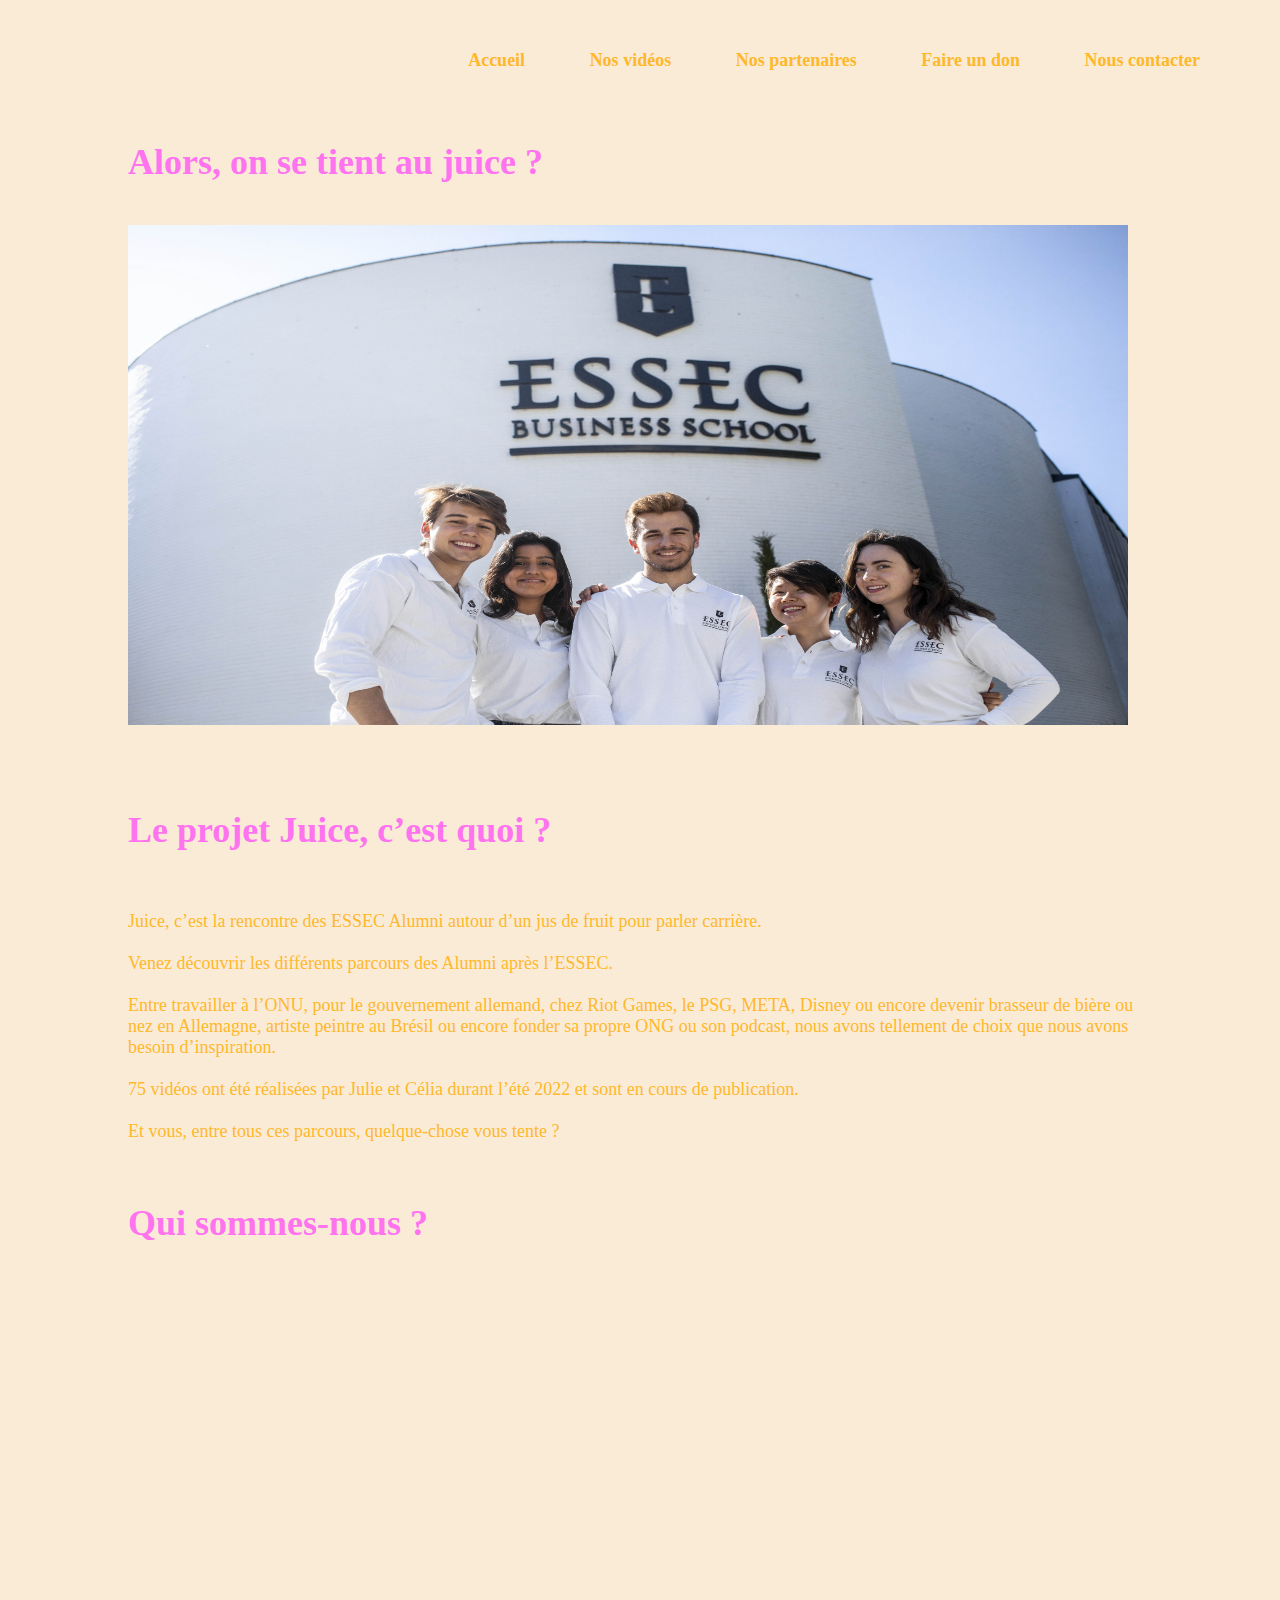
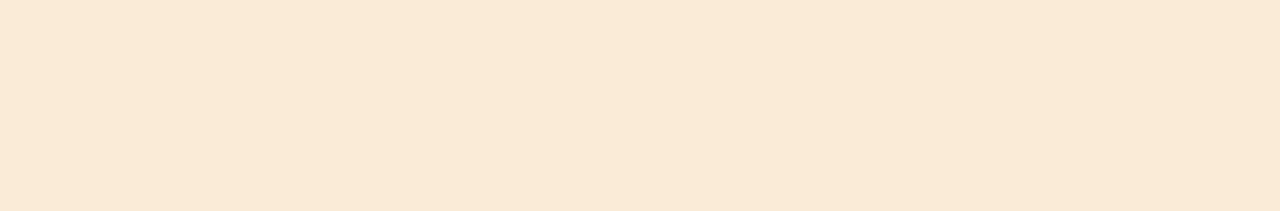
<file: index.html>
<!DOCTYPE html>
<html>

<head>
  <title>Programming Languages</title>
  <meta charset="UTF-8">
  <meta name="viewport" content="width=device-width, initial-scale=1.0">
  <link rel="stylesheet" href="styles.css">
</head>

<body>
  <header>
    <nav>
      <ul>
        <li><a href="index.html">Accueil</a></li>
        <li><a href="video.html">Nos vidéos</a></li>
        <li><a href="partenaires.html">Nos partenaires</a></li>
        <li><a href="don.html">Faire un don</a></li>
        <li><a href="contact.html">Nous contacter</a></li>
      </ul>
    </nav>
  </header>
  <main>
    <h1>Alors, on se tient au juice ?</h1>
    <br></br>
    <img src="image004.jpg" class="centeralign" />
    <br></br>
    <br></br>

    <h1>Le projet Juice, c’est quoi ?</h1>
    <br></br>
    <p>Juice, c’est la rencontre des ESSEC Alumni autour d’un jus de fruit pour parler carrière.<br></br>
      Venez découvrir les différents parcours des Alumni après l’ESSEC. <br></br>
      Entre travailler à l’ONU, pour le gouvernement
      allemand, chez Riot Games, le PSG, META, Disney ou encore devenir brasseur de bière ou nez en Allemagne, artiste
      peintre au Brésil ou encore fonder sa propre ONG ou son podcast, nous avons tellement de choix que nous avons
      besoin d’inspiration. <br></br>
      75 vidéos ont été réalisées par Julie et Célia durant l’été 2022 et sont en cours de
      publication. <br></br>

      Et vous, entre tous ces parcours, quelque-chose vous tente ?
    </p>
    <br></br>

    <h1>Qui sommes-nous ?</h1>
    <br></br>
    <iframe width="1000" height="500" src="https://www.youtube.com/embed/deBwzFRB9J0" title="YouTube video player"
      frameborder="0"
      allow="accelerometer; autoplay; clipboard-write; encrypted-media; gyroscope; picture-in-picture; web-share"
      allowfullscreen></iframe>

  </main>
</body>

</html>
</file>
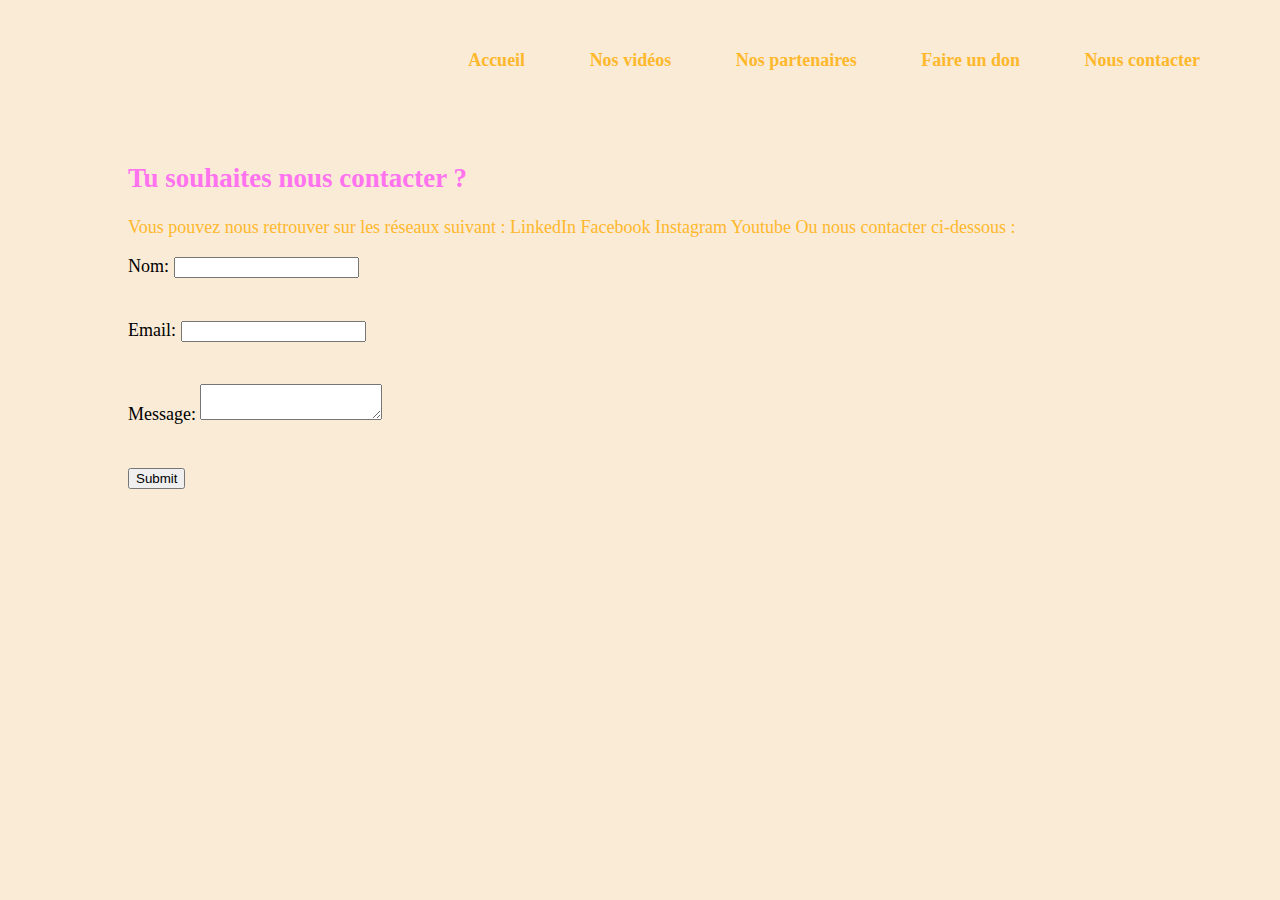
<file: contact.html>
<!DOCTYPE html>
<html>

<head>
    <title>HTML</title>
    <meta charset="UTF-8">
    <meta name="viewport" content="width=device-width, initial-scale=1.0">
    <link rel="stylesheet" href="styles.css">
</head>

<body>
    <header>
        <nav>
            <ul>
                <li><a href="index.html">Accueil</a></li>
                <li><a href="video.html">Nos vidéos</a></li>
                <li><a href="partenaires.html">Nos partenaires</a></li>
                <li><a href="don.html">Faire un don</a></li>
                <li><a href="contact.html">Nous contacter</a></li>
            </ul>
        </nav>
    </header>
    <main>
        <h2>Tu souhaites nous contacter ?</h2>
        <p>Vous pouvez nous retrouver sur les réseaux suivant :
            LinkedIn
            Facebook
            Instagram
            Youtube
             
            
            Ou nous contacter ci-dessous : 
            </p>
            <form action="submit_form.php" method="post">
                <div>
                    <label for="name">Nom:</label>
                    <input type="text" id="name" name="name" required>
                </div>
                <br></br>

                <div>
                    <label for="email">Email:</label>
                    <input type="email" id="email" name="email" required>
                </div>
                <br></br>

                <div>
                    <label for="message">Message:</label>
                    <textarea id="message" name="message" required></textarea>
                </div>
                <div>
                <br></br>
                    <input type="submit" value="Submit">
                </div>
            </form>
    </main>
</body>

</html>
</file>
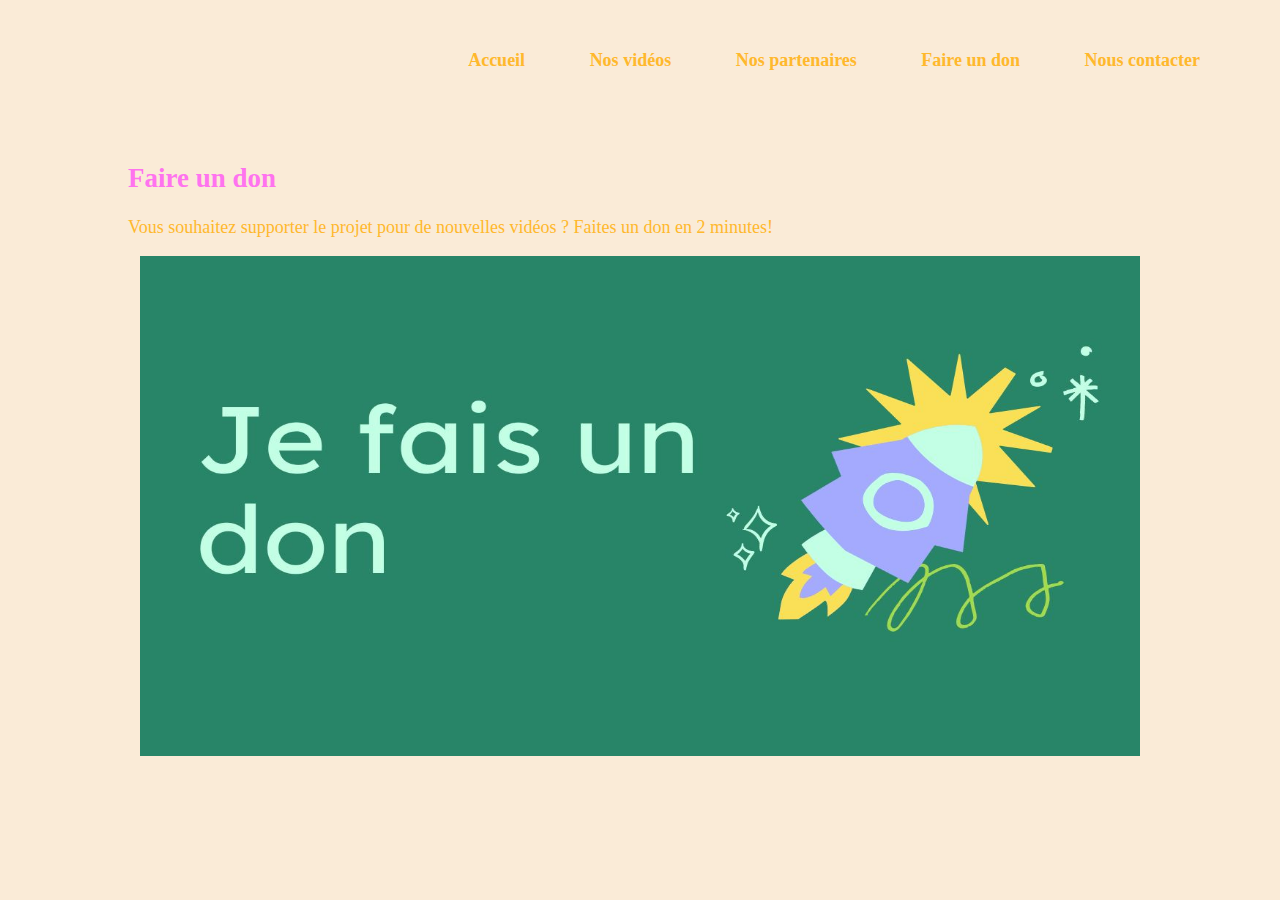
<file: don.html>
<!DOCTYPE html>
<html>

<head>
  <title>JavaScript</title>
  <meta charset="UTF-8">
  <meta name="viewport" content="width=device-width, initial-scale=1.0">
  <link rel="stylesheet" href="styles.css">
</head>

<body>
  <header>
    <nav>
      <ul>
        <li><a href="index.html">Accueil</a></li>
        <li><a href="video.html">Nos vidéos</a></li>
        <li><a href="partenaires.html">Nos partenaires</a></li>
        <li><a href="don.html">Faire un don</a></li>
        <li><a href="contact.html">Nous contacter</a></li>
      </ul>
    </nav>
  </header>
  <main>
    <h2>Faire un don</h2>
    <p>Vous souhaitez supporter le projet pour de nouvelles vidéos ? 
      Faites un don en 2 minutes!  
    </p>
    <a href="https://lydia-app.com/pots?id=91225-juice-project">
      <img src="image005.jpg" alt="Faire un don" />
    </a>
    <br></br>
  </main>
</body>

</html>
</file>
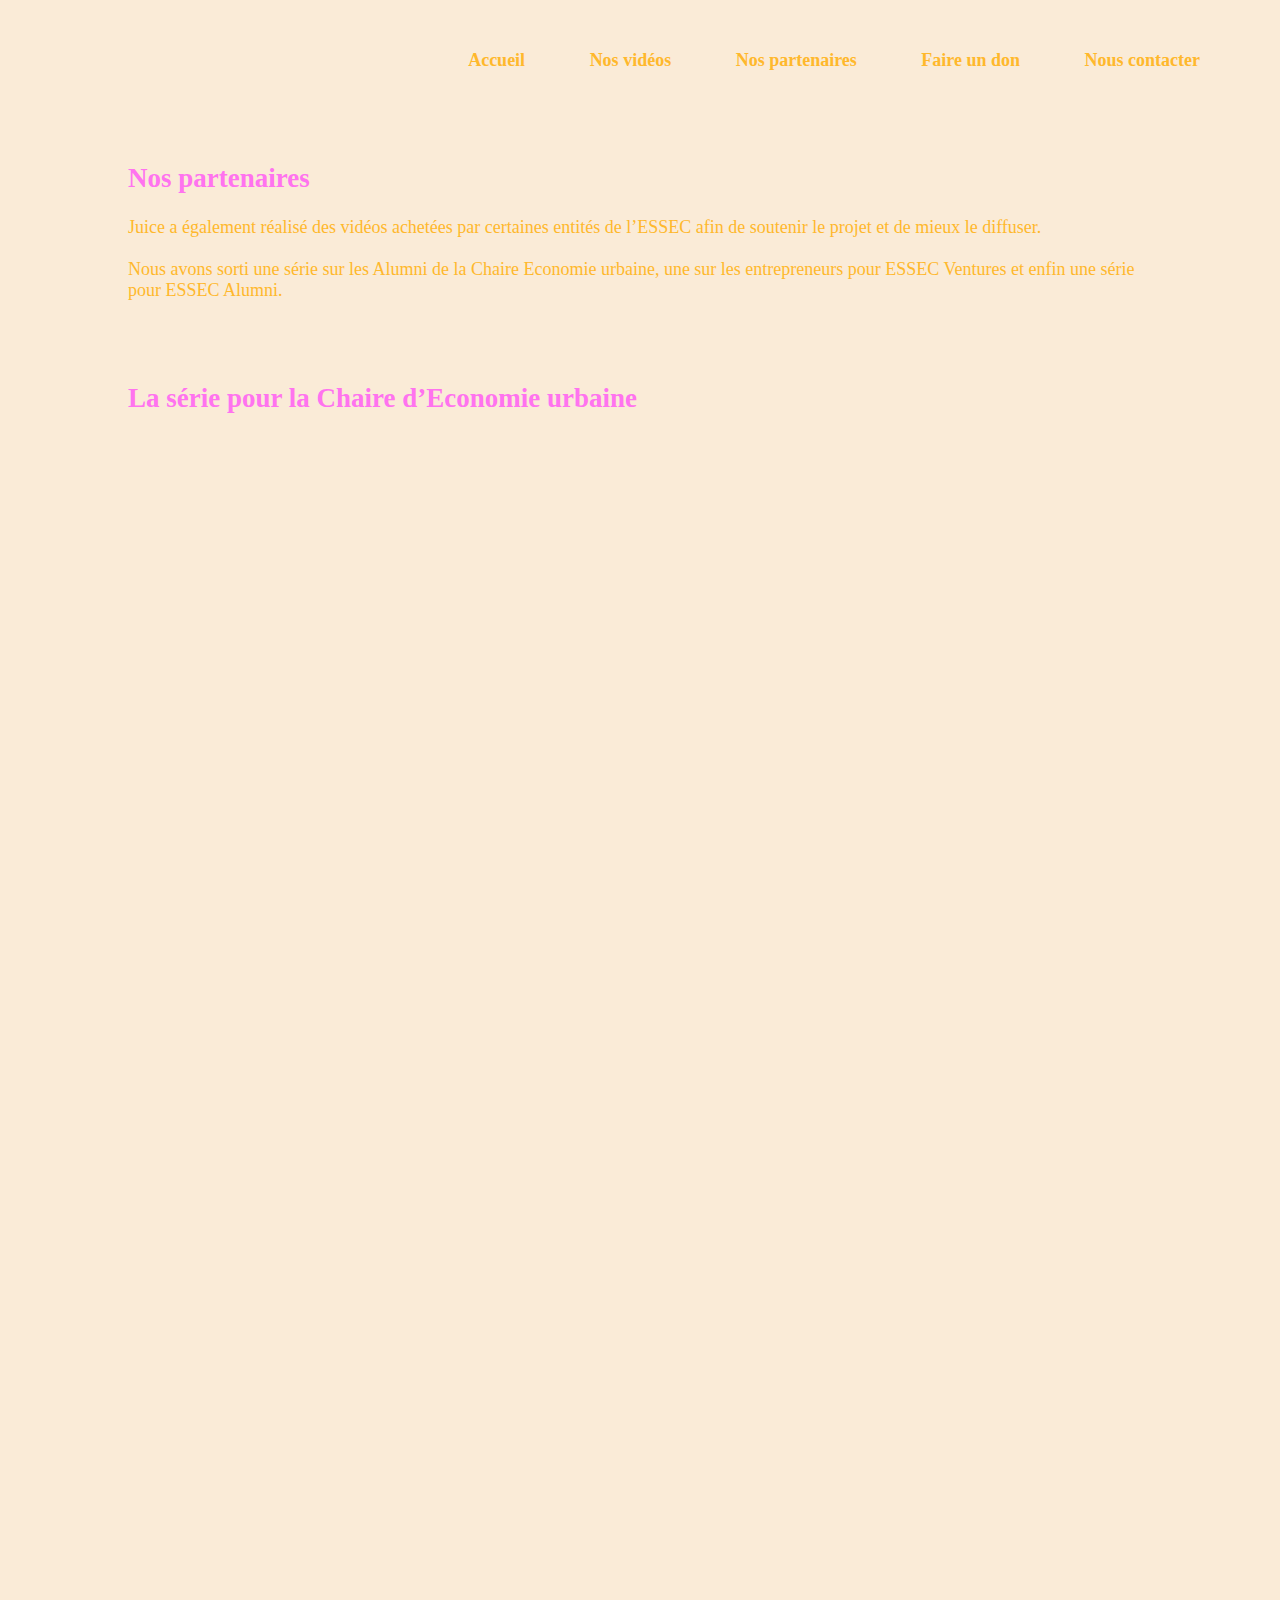
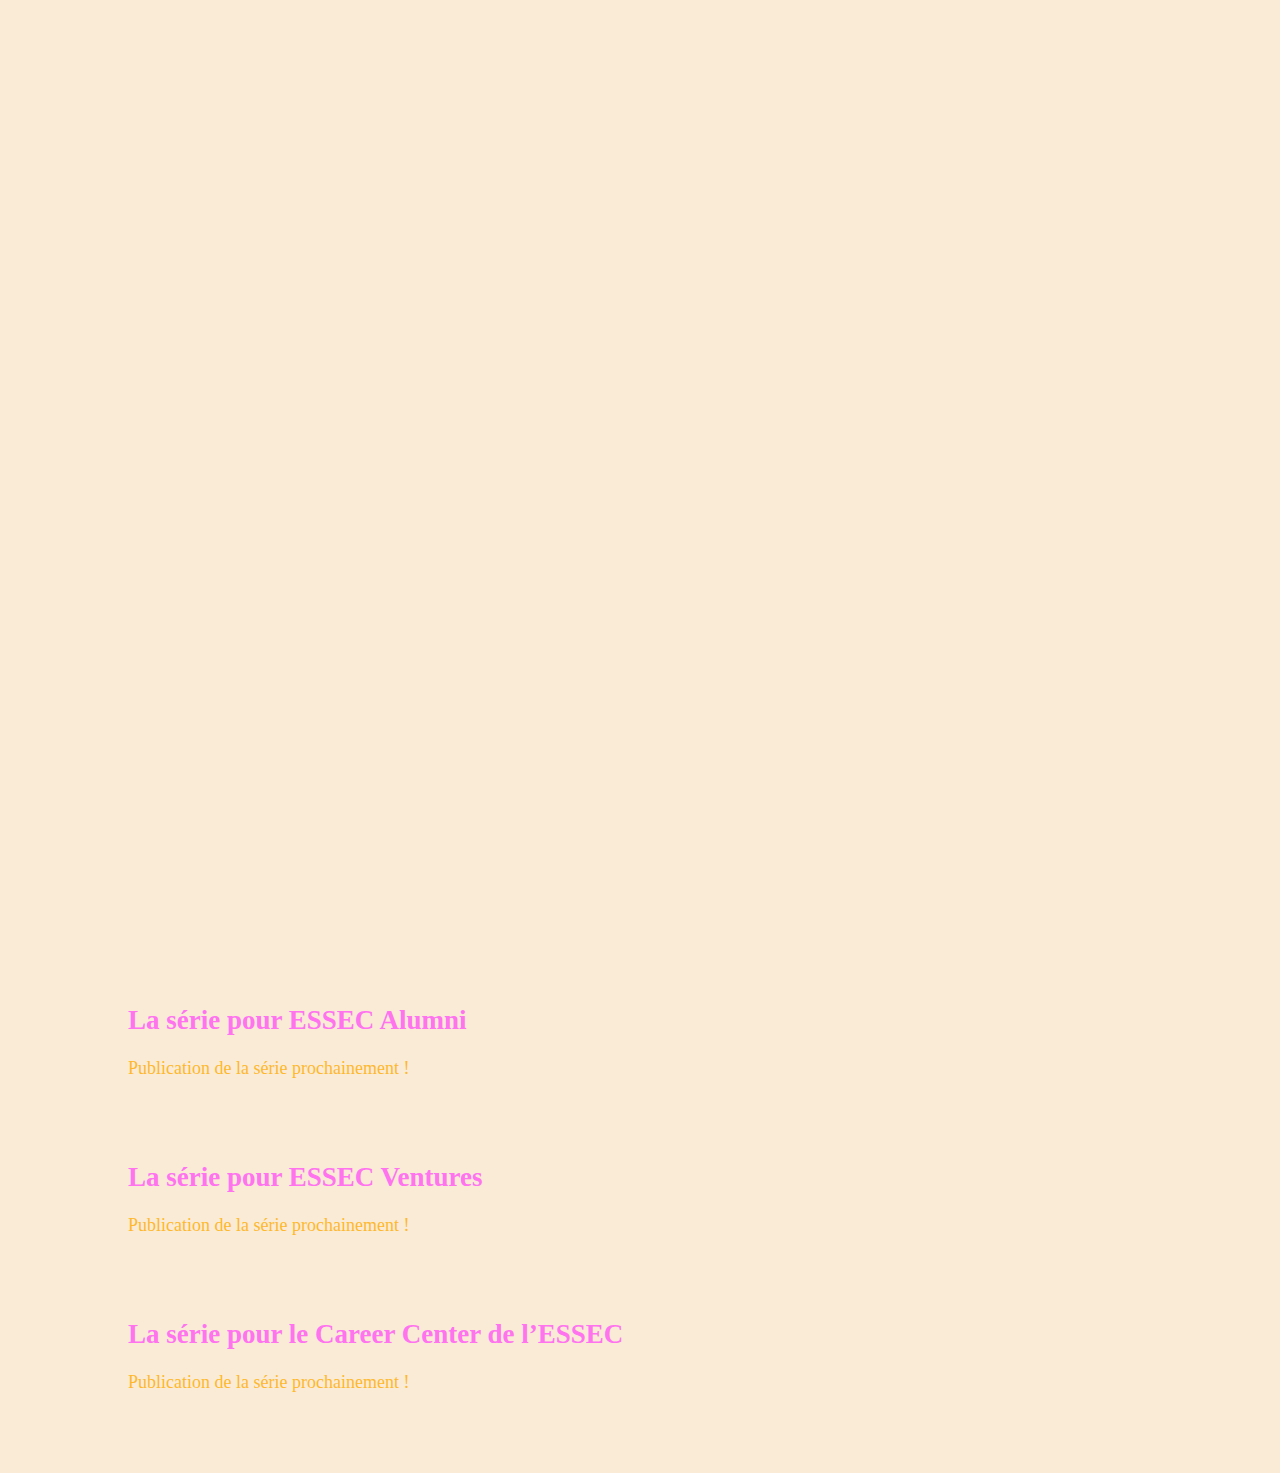
<file: partenaires.html>
<!DOCTYPE html>
<html>

<head>
  <title>CSS</title>
  <meta charset="UTF-8">
  <meta name="viewport" content="width=device-width, initial-scale=1.0">
  <link rel="stylesheet" href="styles.css">
</head>

<body>
  <header>
    <nav>
      <ul>
        <li><a href="index.html">Accueil</a></li>
        <li><a href="video.html">Nos vidéos</a></li>
        <li><a href="partenaires.html">Nos partenaires</a></li>
        <li><a href="don.html">Faire un don</a></li>
        <li><a href="contact.html">Nous contacter</a></li>
      </ul>
    </nav>
  </header>
  <main>
    <h2>Nos partenaires</h2>

    <p>Juice a également réalisé des vidéos achetées par certaines entités de l’ESSEC afin de soutenir le projet et de
      mieux le diffuser.<br></br>
      Nous avons sorti une série sur les Alumni de la Chaire Economie urbaine, une sur les entrepreneurs pour ESSEC
      Ventures et enfin une série pour ESSEC Alumni.
    </p>
    <br></br>
    <h2>La série pour la Chaire d’Economie urbaine</h2>
    <br></br>
    <iframe width="1000" height="500" src="https://www.youtube.com/embed/Au5_OOhnjFM" title="YouTube video player"
      frameborder="0"
      allow="accelerometer; autoplay; clipboard-write; encrypted-media; gyroscope; picture-in-picture; web-share"
      allowfullscreen></iframe>
    <br></br>
    <iframe width="1000" height="500" src="https://www.youtube.com/embed/Qg2Flqxbxcg" title="YouTube video player"
      frameborder="0"
      allow="accelerometer; autoplay; clipboard-write; encrypted-media; gyroscope; picture-in-picture; web-share"
      allowfullscreen></iframe>
    <br></br>
    <iframe width="1000" height="500" src="https://www.youtube.com/embed/AUX0WyCo_yA" title="YouTube video player"
      frameborder="0"
      allow="accelerometer; autoplay; clipboard-write; encrypted-media; gyroscope; picture-in-picture; web-share"
      allowfullscreen></iframe>
    <br></br>
    <iframe width="1000" height="500" src="https://www.youtube.com/embed/jy19oEXs3Hs" title="YouTube video player"
      frameborder="0"
      allow="accelerometer; autoplay; clipboard-write; encrypted-media; gyroscope; picture-in-picture; web-share"
      allowfullscreen></iframe>
    <br></br>
    <h2>La série pour ESSEC Alumni</h2>
    <p>Publication de la série prochainement !</p>
    <br></br>
    <h2>La série pour ESSEC Ventures</h2>
    <p>Publication de la série prochainement !</p>
    <br></br>
    <h2>La série pour le Career Center de l’ESSEC</h2>
    <p>Publication de la série prochainement !</p>
    <br></br>
  </main>
</body>

</html>
</file>
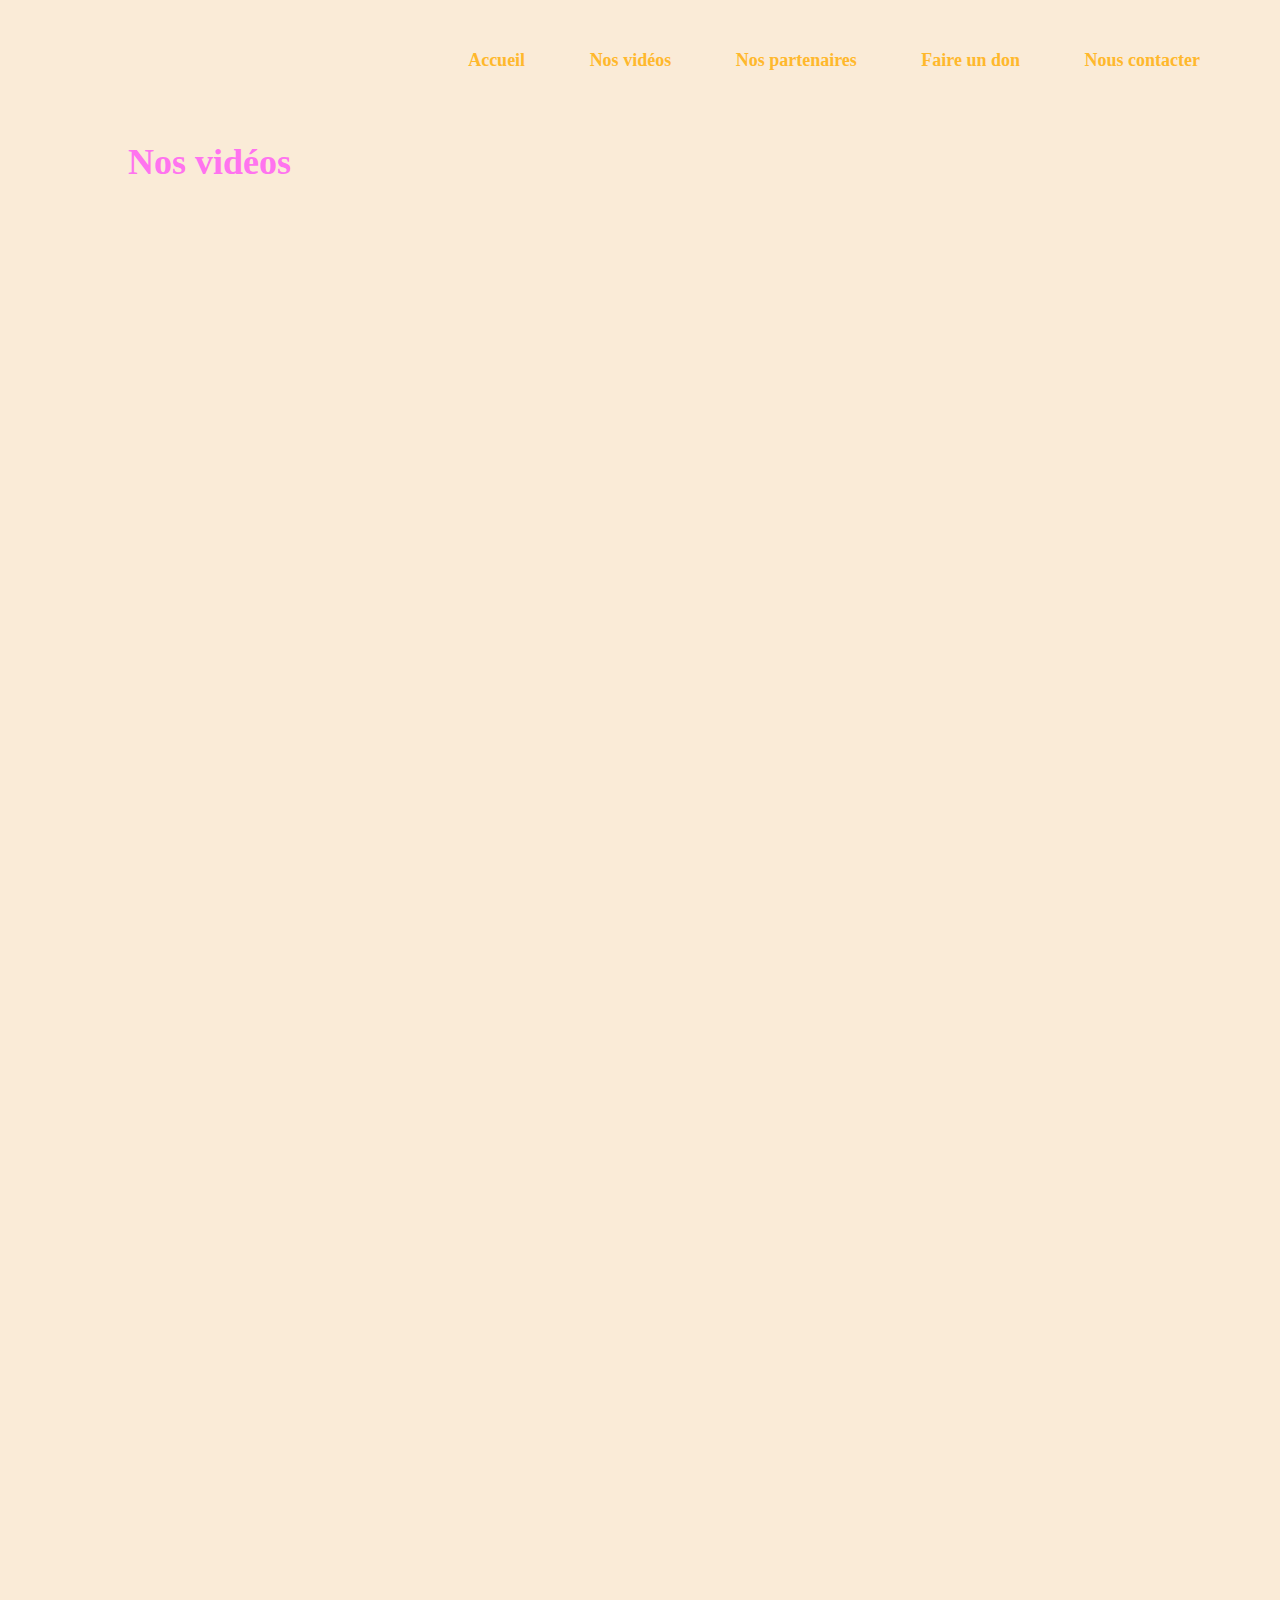
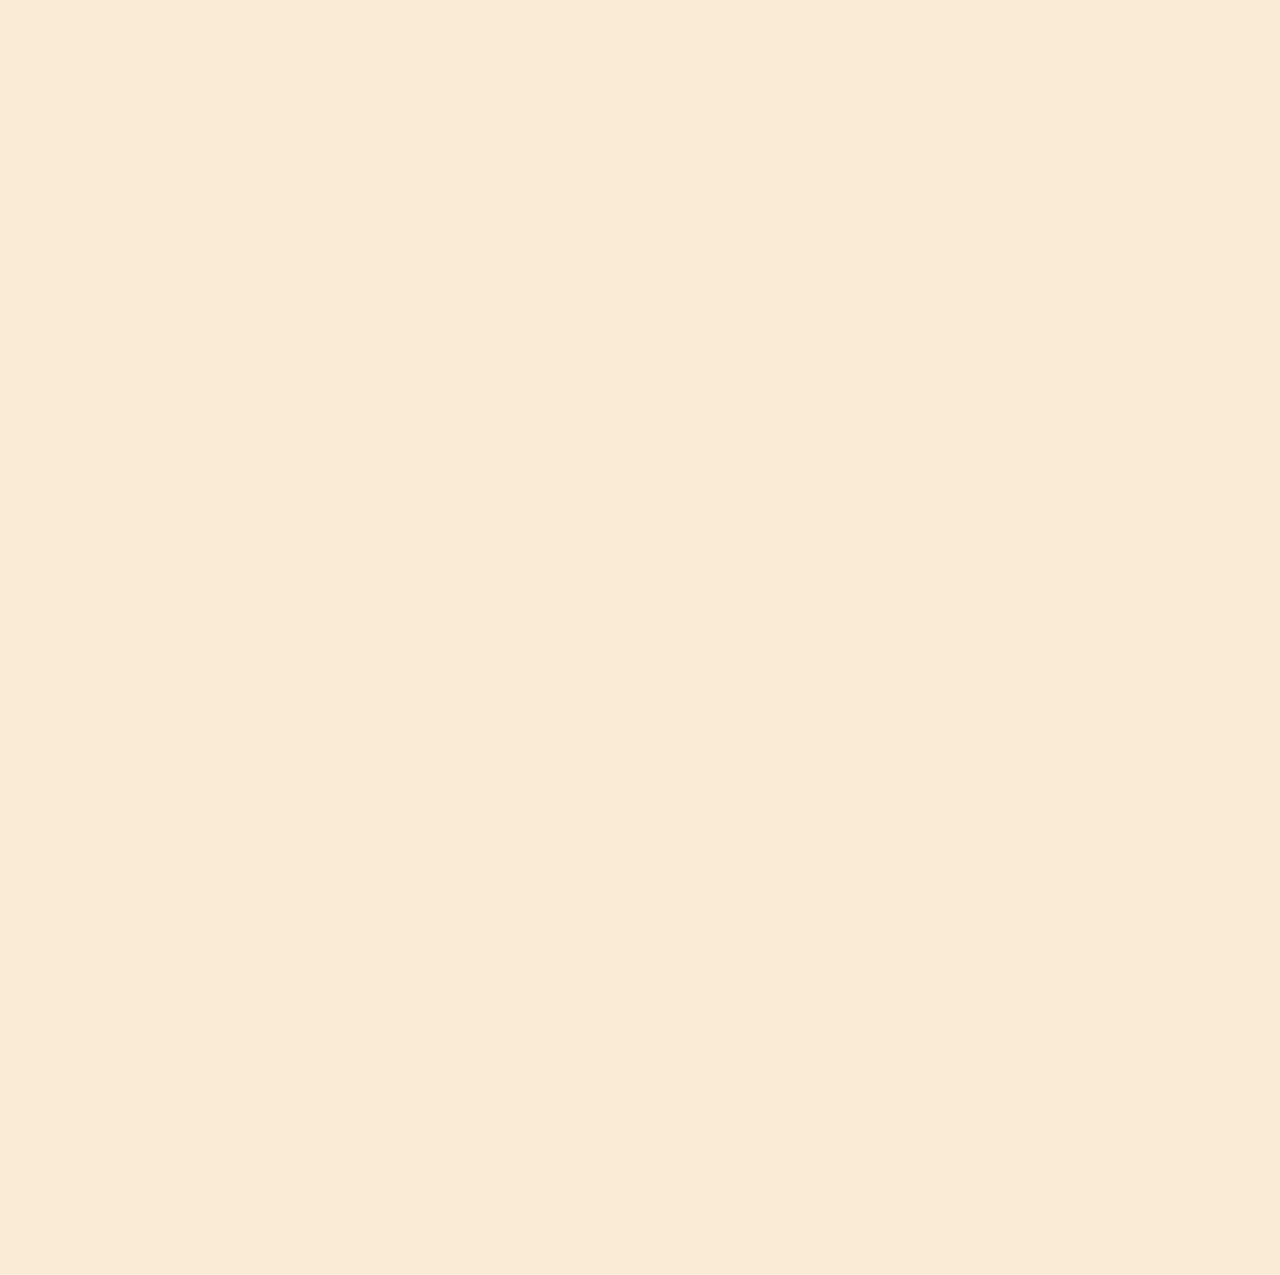
<file: video.html>
<!DOCTYPE html>
<html>

<head>
  <title>HTML</title>
  <meta charset="UTF-8">
  <meta name="viewport" content="width=device-width, initial-scale=1.0">
  <link rel="stylesheet" href="styles.css">
</head>

<body>
  <header>
    <nav>
      <ul>
        <li><a href="index.html">Accueil</a></li>
        <li><a href="video.html">Nos vidéos</a></li>
        <li><a href="partenaires.html">Nos partenaires</a></li>
        <li><a href="don.html">Faire un don</a></li>
        <li><a href="contact.html">Nous contacter</a></li>
      </ul>
    </nav>
  </header>
  <main>
    <h1>Nos vidéos</h1>
    <br></br>
    <iframe width="1000" height="500" src="https://www.youtube.com/embed/0ugJZQTPyhs" title="YouTube video player"
      frameborder="0"
      allow="accelerometer; autoplay; clipboard-write; encrypted-media; gyroscope; picture-in-picture; web-share"
      allowfullscreen></iframe>
    <br></br>
    <iframe width="1000" height="500" src="https://www.youtube.com/embed/oCrH57BMDHA" title="YouTube video player"
      frameborder="0"
      allow="accelerometer; autoplay; clipboard-write; encrypted-media; gyroscope; picture-in-picture; web-share"
      allowfullscreen></iframe>
    <br></br>
    <iframe width="1000" height="500" src="https://www.youtube.com/embed/wWpbMP2Z97k" title="YouTube video player"
      frameborder="0"
      allow="accelerometer; autoplay; clipboard-write; encrypted-media; gyroscope; picture-in-picture; web-share"
      allowfullscreen></iframe>
    <br></br>
    <iframe width="1000" height="500" src="https://www.youtube.com/embed/_3q_hk5K3HQ" title="YouTube video player"
      frameborder="0"
      allow="accelerometer; autoplay; clipboard-write; encrypted-media; gyroscope; picture-in-picture; web-share"
      allowfullscreen></iframe>
    <br></br>
    <iframe width="1000" height="500" src="https://www.youtube.com/embed/Tv8TKfugIm8" title="YouTube video player"
      frameborder="0"
      allow="accelerometer; autoplay; clipboard-write; encrypted-media; gyroscope; picture-in-picture; web-share"
      allowfullscreen></iframe>
    <br></br>
  </main>
</body>

</html>
</file>
<file: styles.css>
/* Global styles */

  body {
    font-family: Jost;
    margin: 0;
    padding: 0;
    background-color: antiquewhite;
    font-size: large;
  
  }
  
  header {
    color: #FFB82C;
    padding: 50px;
    font-weight : bold;
    font-size: 100%;
  }
  
  nav ul {
    margin: 0;
    padding: 0;
    list-style: none;
    text-align: right;
  }
  
  nav li {
    display: inline-block;
    margin: 0 30px;
  }
  
  nav a {
    color: #FFB82C;
    text-decoration: none;
  }
  
  nav a:hover {
    text-decoration: underline;
  }
  
  main {
    max-width: 80%;
    margin: 0 auto;
    padding: 20px;
  }
  
  h1, h2 {
    color: #FF73EF;
  }
  
  h1 {
    margin: 0;
  }

  p{
    color:#FFB82C
  }
  
  ul {
    margin-left: 20px;
    color: #FFB82C;
  }
  
  li {
    margin-bottom: 10px;
  }

  img {
    margin: 0 auto;
    width: 1000px;
    height: 500px;
    display: flex;
    justify-content: centre;
    align-items: centre;
  }

  
  /* CSS-specific styles */
  
  code {
    font-family: "Courier New", Courier, monospace;
    font-size: 1.1em;
    background-color: #f9f9f9;
    padding: 5px;
    border: 1px solid #ccc;
    border-radius: 5px;
    display: block;
    margin: 10px 0;
  }
  
  pre {
    margin: 10px 0;
    padding: 10px;
    background-color: #f9f9f9;
    border: 1px solid #ccc;
    border-radius: 5px;
    white-space: pre-wrap;
  }
  
  .slideshow-container {
    position: relative;
    margin: auto;
  }
  
  .slideshow-slide {
    display: none;
    text-align: center;
    max-width: 800px;
    margin: 0 auto;
    padding: 20px;
    box-sizing: border-box;
  }
  
  .slideshow-slide img {
    max-width: 100%;
  }
  
  .slideshow-prev, .slideshow-next {
    cursor: pointer;
    position: absolute;
    top: 50%;
    width: auto;
    margin-top: -22px;
    padding: 16px;
    color: #fff;
    font-size: 25px;
    font-weight: bold;
    transition: 0.6s ease;
    border-radius: 0 3px 3px 0;
  }
  
  .slideshow-next {
    right: 0;
    border-radius: 3px 0 0 3px;
  }
  
  .slideshow-prev:hover, .slideshow-next:hover {
    background-color: rgba(0,0,0,0.8);
  }
  
  .slideshow-dot-container {
    text-align: center;
    margin: 20px 0;
  }
  
  .slideshow-dot {
    cursor: pointer;
    height: 15px;
    width: 15px;
    margin: 0 5px;
    background-color: #bbb;
    border-radius: 50%;
    display: inline-block;
    transition: background-color 0.6s ease;
  }
  
  .active, .slideshow-dot:hover {
    background-color: #717171;
  }
  
  .centeralign {

    margin: auto 0;
    display: flex;
  }
</file>
